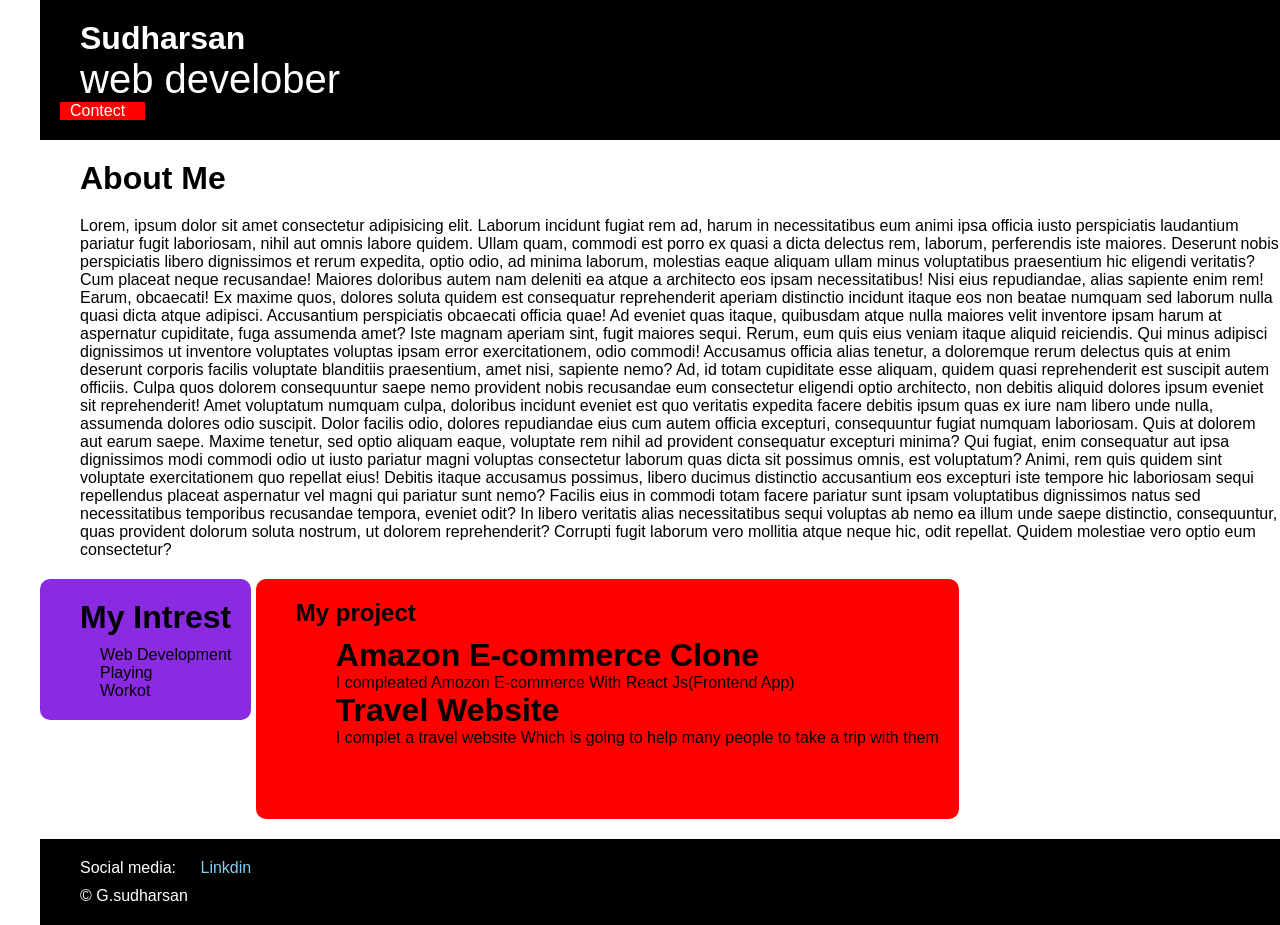
<file: index.html>
<!DOCTYPE html>
<html lang="en">

<head>
    <meta charset="UTF-8">
    <meta name="viewport" content="width=device-width, initial-scale=1.0">
    <title>portfolio</title>
    <link rel="stylesheet" href="style.css">
</head>

<body>

    <div class="section-one">

        <h1 class="section-one__name">Sudharsan</h1>
        <p class="section-one__role">web develober</p>
        <a class="section-one__contact" href="contact.html">Contect</a>
    </div>





    <div class="section-two">

        <h1 class="section-two__title">About Me</h1>
        <p class="section-two">Lorem, ipsum dolor sit amet consectetur adipisicing elit. Laborum incidunt fugiat rem ad,
            harum in necessitatibus eum animi ipsa officia iusto perspiciatis laudantium pariatur fugit laboriosam,
            nihil aut omnis labore quidem. Ullam quam, commodi est porro ex quasi a dicta delectus rem, laborum,
            perferendis iste maiores. Deserunt nobis perspiciatis libero dignissimos et rerum expedita, optio odio, ad
            minima laborum, molestias eaque aliquam ullam minus voluptatibus praesentium hic eligendi veritatis? Cum
            placeat neque recusandae! Maiores doloribus autem nam deleniti ea atque a architecto eos ipsam
            necessitatibus! Nisi eius repudiandae, alias sapiente enim rem! Earum, obcaecati! Ex maxime quos, dolores
            soluta quidem est consequatur reprehenderit aperiam distinctio incidunt itaque eos non beatae numquam sed
            laborum nulla quasi dicta atque adipisci. Accusantium perspiciatis obcaecati officia quae! Ad eveniet quas
            itaque, quibusdam atque nulla maiores velit inventore ipsam harum at aspernatur cupiditate, fuga assumenda
            amet? Iste magnam aperiam sint, fugit maiores sequi. Rerum, eum quis eius veniam itaque aliquid reiciendis.
            Qui minus adipisci dignissimos ut inventore voluptates voluptas ipsam error exercitationem, odio commodi!
            Accusamus officia alias tenetur, a doloremque rerum delectus quis at enim deserunt corporis facilis
            voluptate blanditiis praesentium, amet nisi, sapiente nemo? Ad, id totam cupiditate esse aliquam, quidem
            quasi reprehenderit est suscipit autem officiis. Culpa quos dolorem consequuntur saepe nemo provident nobis
            recusandae eum consectetur eligendi optio architecto, non debitis aliquid dolores ipsum eveniet sit
            reprehenderit! Amet voluptatum numquam culpa, doloribus incidunt eveniet est quo veritatis expedita facere
            debitis ipsum quas ex iure nam libero unde nulla, assumenda dolores odio suscipit. Dolor facilis odio,
            dolores repudiandae eius cum autem officia excepturi, consequuntur fugiat numquam laboriosam. Quis at
            dolorem aut earum saepe. Maxime tenetur, sed optio aliquam eaque, voluptate rem nihil ad provident
            consequatur excepturi minima? Qui fugiat, enim consequatur aut ipsa dignissimos modi commodi odio ut iusto
            pariatur magni voluptas consectetur laborum quas dicta sit possimus omnis, est voluptatum? Animi, rem quis
            quidem sint voluptate exercitationem quo repellat eius! Debitis itaque accusamus possimus, libero ducimus
            distinctio accusantium eos excepturi iste tempore hic laboriosam sequi repellendus placeat aspernatur vel
            magni qui pariatur sunt nemo? Facilis eius in commodi totam facere pariatur sunt ipsam voluptatibus
            dignissimos natus sed necessitatibus temporibus recusandae tempora, eveniet odit? In libero veritatis alias
            necessitatibus sequi voluptas ab nemo ea illum unde saepe distinctio, consequuntur, quas provident dolorum
            soluta nostrum, ut dolorem reprehenderit? Corrupti fugit laborum vero mollitia atque neque hic, odit
            repellat. Quidem molestiae vero optio eum consectetur?</p>

    </div>


    <div class="section-three">
        <h1 class="section-three__title">My Intrest</h1>
        <ul class="section-three__desc">
            <li>Web Development</li>
            <li>Playing</li>
            <li>Workot</li>
        </ul>
    </div>


    <div class="section-four">
        <h2 class="section-four__title">My project</h2>
        <ul class="section-four__desc">
            <li>

                <h1>Amazon E-commerce Clone</h1>
                <p>I compleated Amozon E-commerce With React Js(Frontend App)</p>

                <h1>Travel Website</h1>
                <p>I complet a travel website Which is going to help many people to take a trip with them</p>
            </li>
        </ul>
    </div>


    <div class="section-five">
        <P class="section-five__title">Social media:
            <a href="https://www.linkedin.com/login">Linkdin</a>
        </P>

        <p class="section-five__desc">&copy; G.sudharsan</p>
    </div>


</body>

</html>
</file>
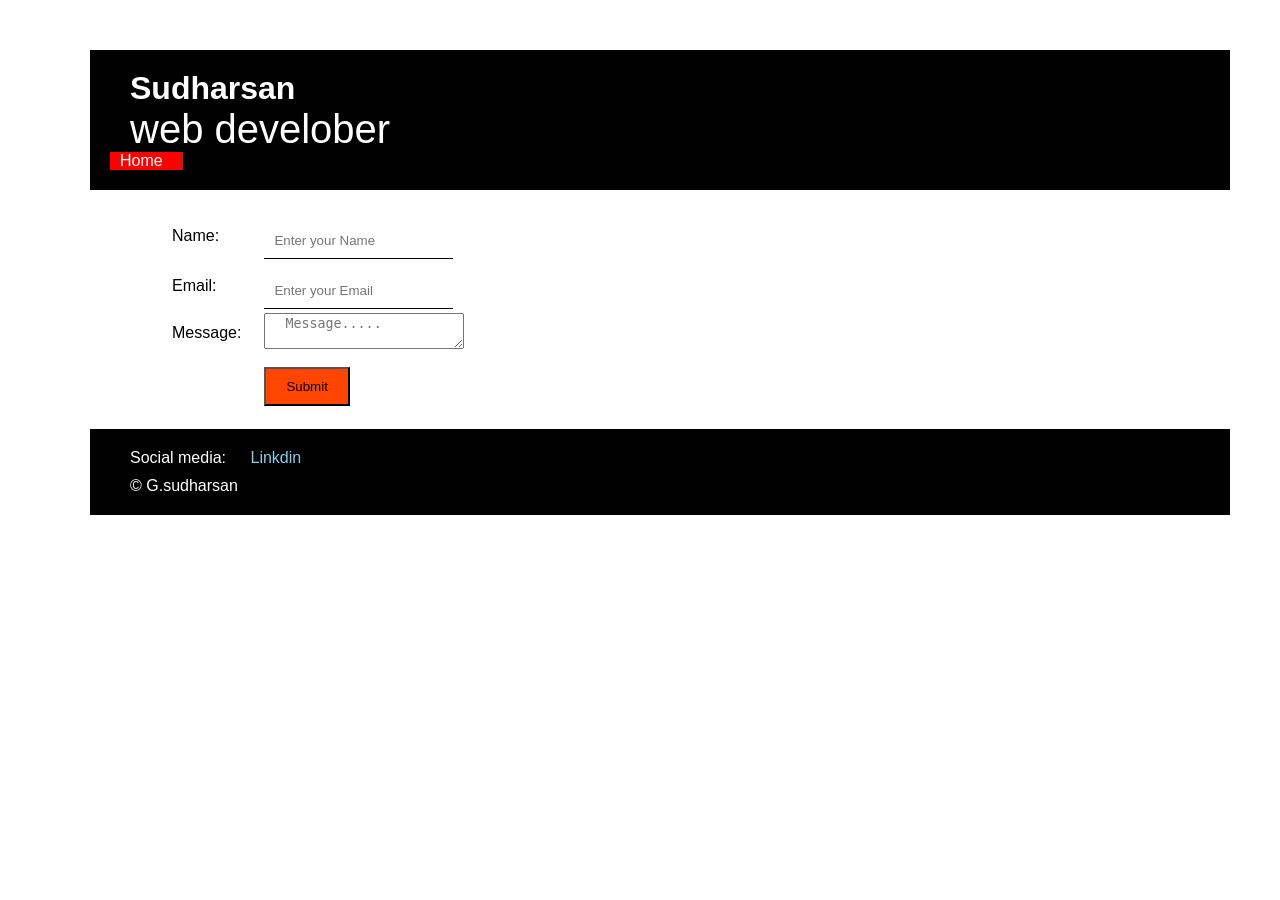
<file: contact.html>
<!DOCTYPE html>
<html lang="en">
<head>

    <meta charset="UTF-8">
    <meta name="viewport" content="width=device-width, initial-scale=1.0">
    <title>Contact</title>
    <link rel="stylesheet" href="style.css">
</head>
<body>
    <div class="container">


    <div class="section-one">

        <h1 class="section-one__name">Sudharsan</h1>
        <p class="section-one__role">web develober</p>
        <a class="section-one__contact" href="index.html">Home</a>

    </div>

    <div class="contact-form">
<form>

     
<table>
    <tr>
        <td> Name:</td> 
        
        <td> <input type="text" placeholder="Enter your Name" class="contact-form__input"> </td>
    </tr>



    <tr>
        <td>Email:</td> 
        
        <td> <input type="text" placeholder="Enter your Email" class="contact-form__input"> </td>
    </tr>

    

    <tr>
        <td>
            Message:
        </td>

        <td> <textarea placeholder="Message....."class="contact-form__textarea"></textarea></td> 
    </tr>


    

     <tr>
        <td></td>
        <td> <input type="submit"class="contact-form__sumbit"> </td>
    




</table>
    


</form>


    </div>

<div class="section-five">
        <P class="section-five__title">Social media:
            <a href="https://www.linkedin.com/login">Linkdin</a>
        </P>

        <p class="section-five__desc">&copy; G.sudharsan</p>
    </div>
</body>
</html>
<div class="contai">


 
</div>


</center>
</file>
<file: style.css>
*{
    padding-left: 20px;
    margin: 0;

}
body{
    font-family: 'Lucida Sans', 'Lucida Sans Regular', 'Lucida Grande', 'Lucida Sans Unicode', Geneva, Verdana, sans-serif;
}

.container{
    padding: 50px;
}

.section-one{
    background-color: black;
    color: white;
    padding: 20px;
    
}
.section-one__contact{
    background-color: red;
    color: white;
    text-decoration:none;
    padding-left: 10px;
    padding-right: 20px;
    display:inline-block
   


}

.section-one__name{
    font-size:50 px;
}

.section-one__role{
    font-size: 40px;
}

.section-two,.section-three,.section-four,.section-five{
    margin-top: 20px;
    

}



.section-two__desc,.section-three__desc,.section-four__desc,.section-five__desc{
    margin-top: 10px;
    

}

.section-five{
    background-color: black;
    color: white;
    padding: 20px;
}

.section-five__title a{
    color: skyblue;
    text-decoration: none;
}

.section-three li,.section-four li{
    list-style: none;
}


.section-three{

    background-color: blueviolet;
    color: black;
    padding: 20px;
    display: 200px;
    display: inline-block;
    border-radius: 10px;
    vertical-align: top;
}


.section-four{
    background-color: red;
    color: black;
    padding: 20px;
    display: inline-block;
    height: 200px;
    border-radius: 10px;
    vertical-align: top;
}

.contact-form{
    margin-top: 20px;
}

.contact-form__input,.contact-form__textaria,.contact-form__sumbit{
    margin-top: 10px;

}

.contact-form__input{
    padding: 10px;
    border: none;
    border-bottom:solid black 1px;

}


.contact-form__textaria{
    padding: 10px;
    border: none;
    border:solid black 1px;

}

.contact-form__sumbit{
    padding-top: 10px;
    padding-bottom: 10px;
    padding-left: 20px;
    padding-right: 20px;
    background-color:orangered;
}
</file>
